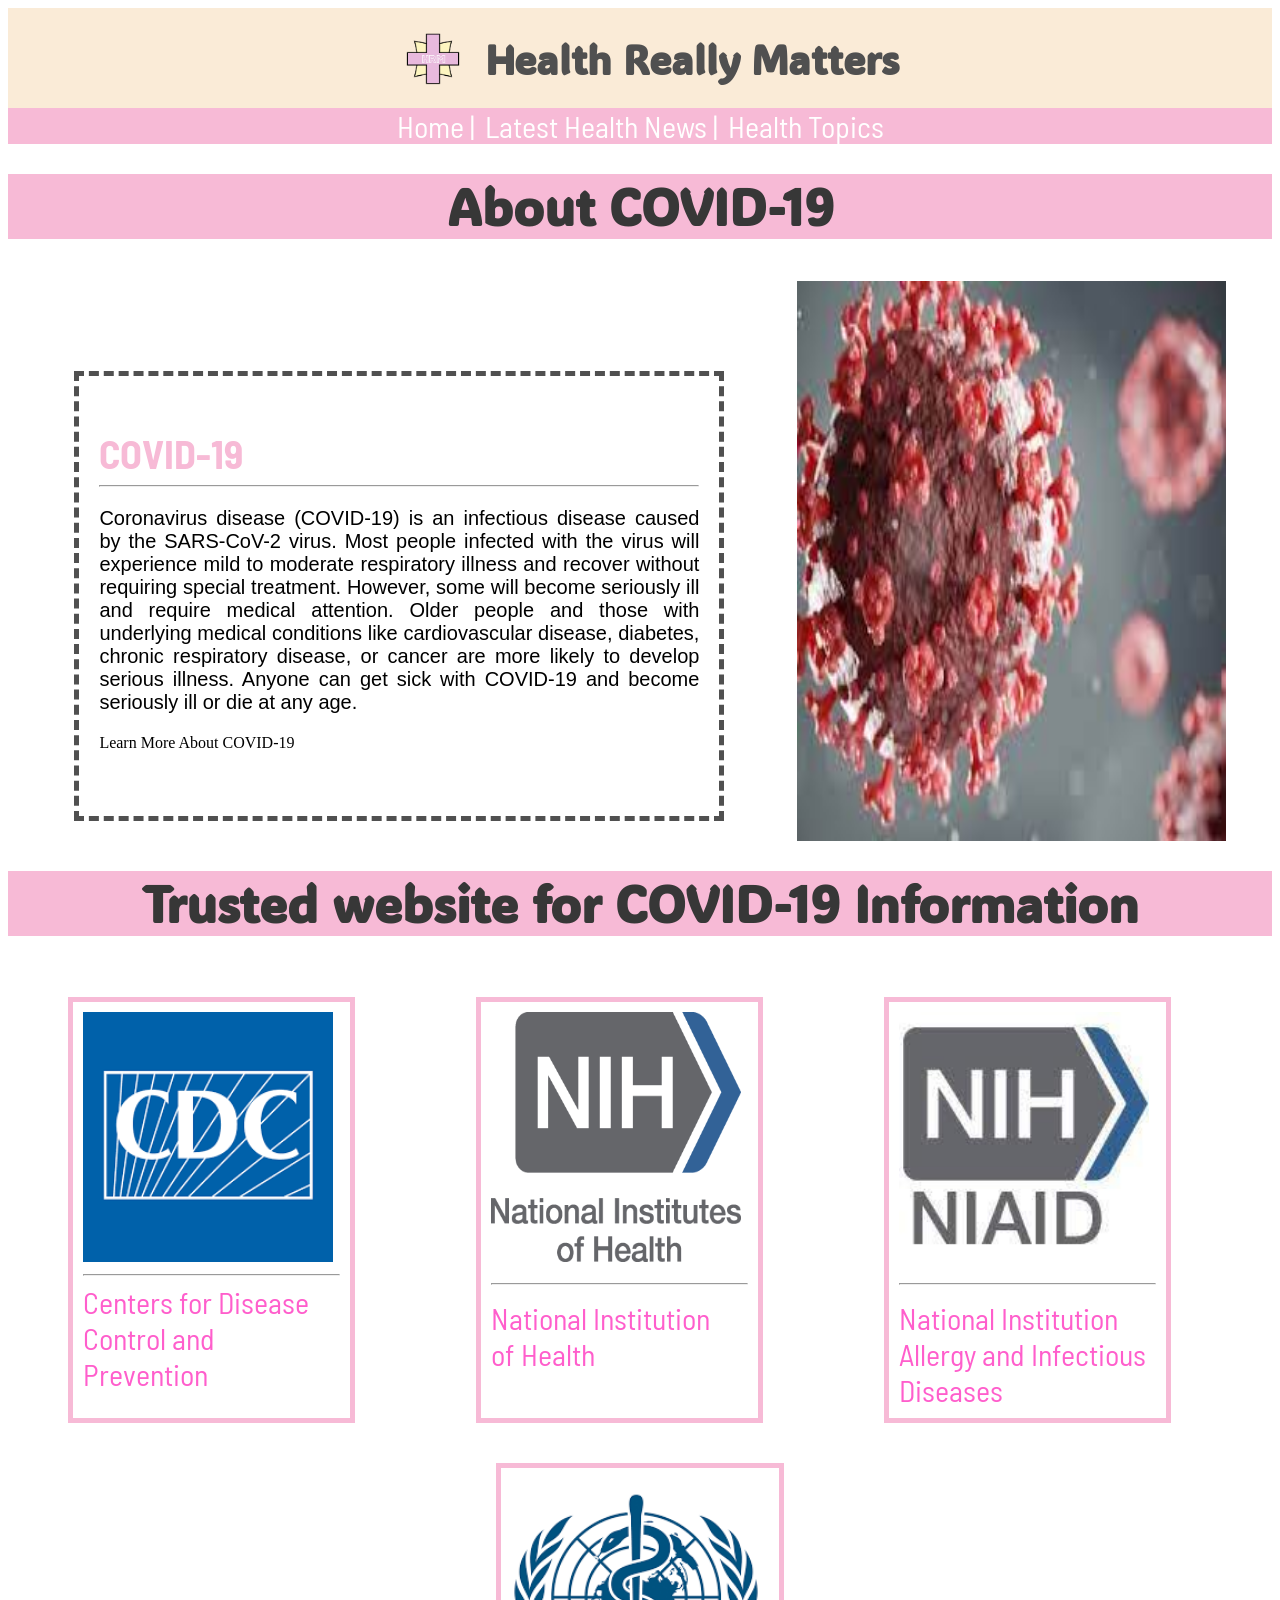
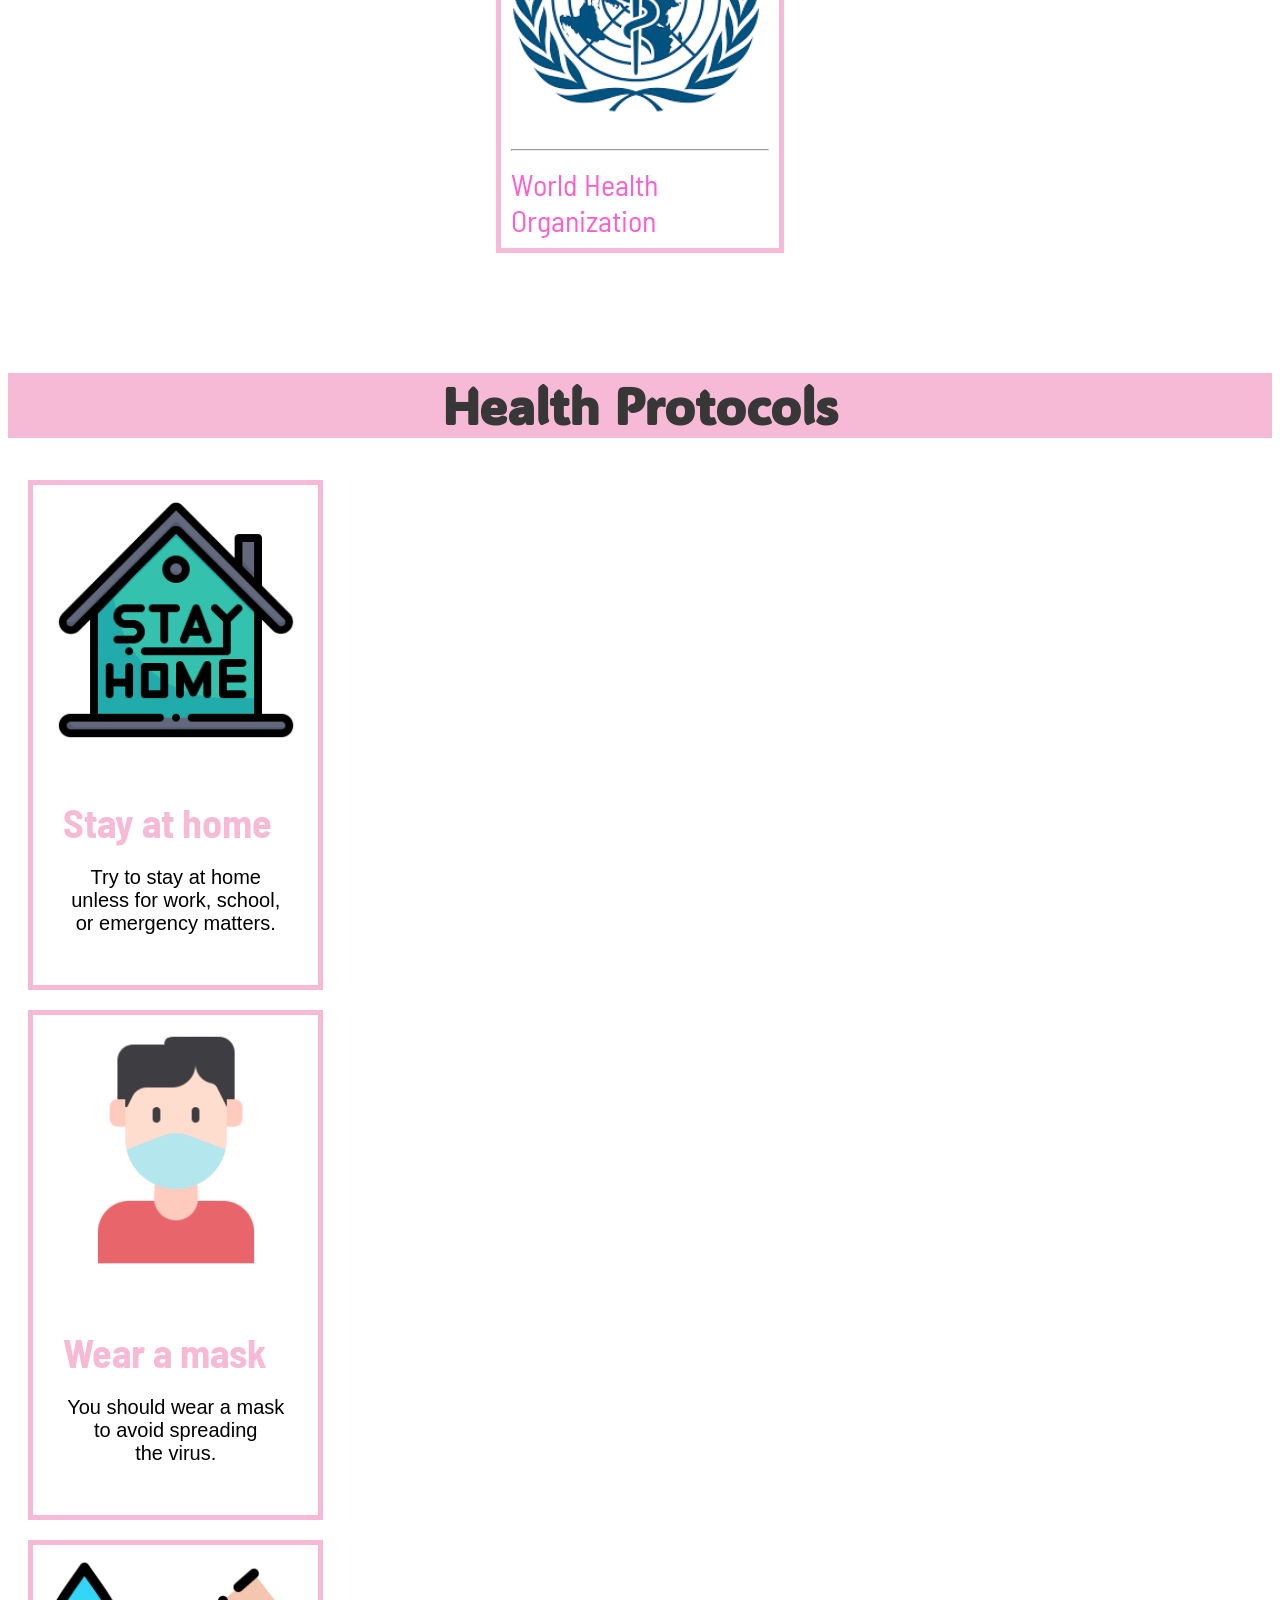
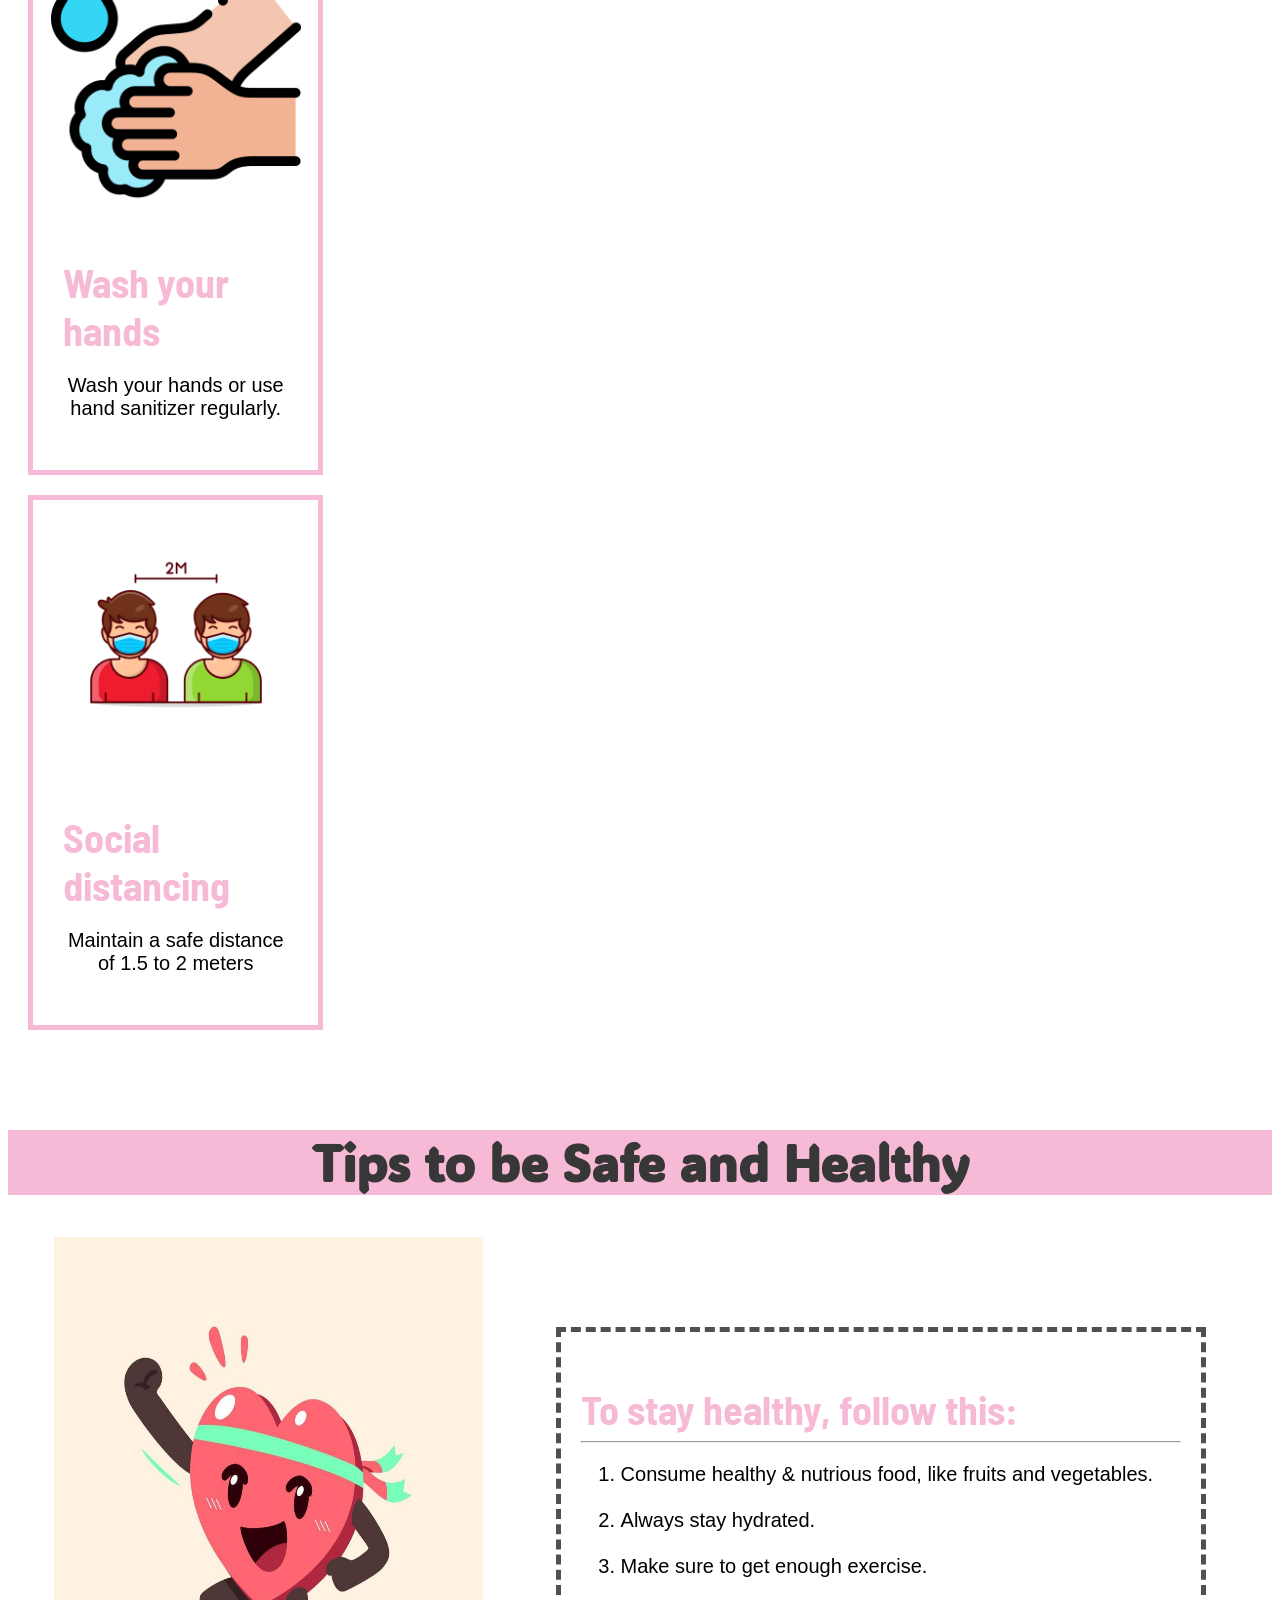
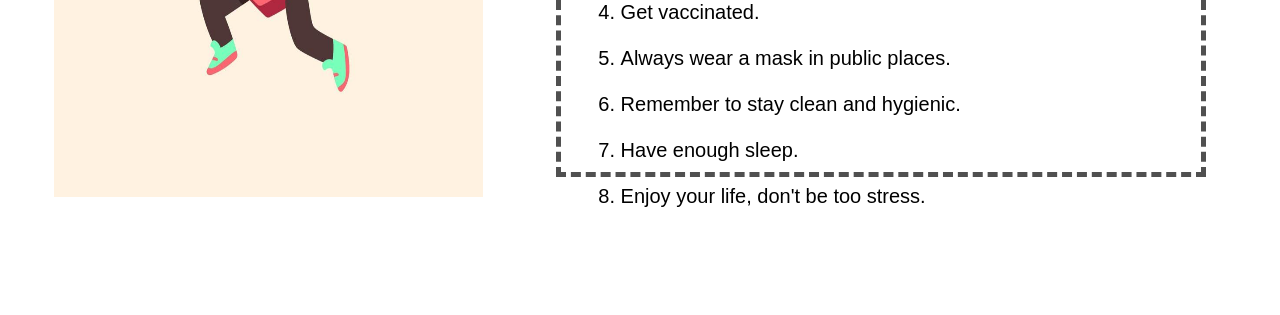
<file: info.html>
<!DOCTYPE html>
<html lang="en">
<head>
    <meta charset="UTF-8">
    <meta name="viewport" content="width=device-width, initial-scale=1.0">
    <title>Health Topics</title>
    <link rel='stylesheet' type='text/css' href='style.css'>
    <link rel="preconnect" href="https://fonts.googleapis.com">
    <link rel="preconnect" href="https://fonts.gstatic.com" crossorigin>
    <link href="https://fonts.googleapis.com/css2?family=ADLaM+Display&family=Barlow+Semi+Condensed&family=Edu+SA+Beginner:wght@500&family=Oswald&family=Pacifico&family=Tektur:wght@500&display=swap" rel="stylesheet">

</head>
<body>
    <header>
        <div class="flex2">
            <img src="asset/logo.png" alt="logo" height="100px" widht=auto>
            <h1 class="report-h">Health Really Matters</h1>
        </div>
        <nav class="nav-normal">
            <a href='index.html'>Home   |</a> 
                    <a href='latest.html'>Latest Health News   |</a>
                    <div class='dropdown'> 
                        <div> 
                            <a>Health Topics</a> 
                        </div> 
                        <div class='dropdown-content'> 
                            <ul> 
                                <li class='dropdown-item'> 
                                    <a class='dropdown-item' href='arr.html'>Arrhythmia</a> 
                                </li> 
                                <li class='dropdown-item'> 
                                    <a class='dropdown-item' href='info.html'>COVID-19</a> 
                                </li> 
                            </ul> 
                        </div> 
                    </div> 
        </nav>
    </header>
    <main>
        <section id="news">
            <h1 class="heading">About COVID-19</h1>
            <div class="flex">
                <div class="box">
                    <h1 class="slogan">COVID-19</h1>
                    <hr>
                    <p class="text left">
                        Coronavirus disease (COVID-19) is an infectious disease caused by the SARS-CoV-2 virus. 
                        Most people infected with the virus will experience mild to moderate respiratory illness 
                        and recover without requiring special treatment. However, some will become seriously ill 
                        and require medical attention. Older people and those with underlying medical conditions 
                        like cardiovascular disease, diabetes, chronic respiratory disease, or cancer are more 
                        likely to develop serious illness. Anyone can get sick with COVID-19 and become seriously 
                        ill or die at any age. 
                    </p>
                    <a href="https://www.who.int/health-topics/coronavirus#tab=tab_1" target="blank">Learn More About COVID-19</a>
                </div>   
                <img src="asset/covid.jpg" alt="covid" width="35%" height="auto"> 
            </div>
            <h1 class="heading">Trusted website for COVID-19 Information</h1>
            <div class="flex">
                <div class="indiv">
                    <img src="asset/cdc.png" alt="cdc" width="250px" height="250px">
                    <hr>
                    <a href="https://www.cdc.gov/coronavirus/2019-nCoV/index.html" target="blank" class="small">Centers for Disease <br>Control and Prevention</h1>
                </div>
                <div class="indiv">
                    <img src="asset/nih.png" alt="nih" width="250px" height="250px">
                    <hr>
                    <a href="https://covid19.nih.gov/" target="blank" class="small">National Institution <br>of Health</h1>
                </div>
                <div class="indiv">
                    <img src="asset/niaid.jpg" alt="niaid" width="250px" height="250px">
                    <hr>
                    <a href="https://www.niaid.nih.gov/diseases-conditions/coronaviruses" target="blank" class="small">National Institution <br>Allergy and Infectious <br>Diseases</h1>
                </div>
                <div class="indiv">
                    <img src="asset/who.png" alt="who" width="250px" height="250px">
                    <hr>
                    <a href="https://www.who.int/emergencies/diseases/novel-coronavirus-2019" target="blank" class="small">World Health <br>Organization</a>
                </div>
            </div>
        </section>
        <section id="protocols">
            <h1 class="heading">Health Protocols</h1>
            <div class="indiv flexc">
                <img src="asset/home.png" alt="who" width="250px" height="250px">
                <div>
                    <h1 class="slogan">Stay at home</h1>
                    <p class="text">
                        Try to stay at home unless for work, school,<br>or emergency matters.
                    </p>
                </div>
            </div>
            <div class="indiv flexc">
                <img src="asset/mask.png" alt="who" width="250px" height="250px">
                <div>
                    <h1 class="slogan">Wear a mask</h1>
                    <p class="text">
                        You should wear a mask to avoid spreading<br>the virus.
                    </p>
                </div>
            </div>
            <div class="indiv flexc">
                <img src="asset/hands.png" alt="who" width="250px" height="250px">
                <div>
                    <h1 class="slogan">Wash your hands</h1>
                    <p class="text">
                        Wash your hands or use hand sanitizer regularly.
                    </p>
                </div>
            </div>
            <div class="indiv flexc">
                <img src="asset/sodis.png" alt="who" width="250px" height="250px">
                <div>
                    <h1 class="slogan">Social distancing</h1>
                    <p class="text">
                        Maintain a safe distance of 1.5 to 2 meters
                    </p>
                </div>
            </div>
        </section>
        <section id="tips">
            <h1 class="heading">Tips to be Safe and Healthy</h1>
            <div class="flex">
                <img src="asset/healthy.jpg" alt="healthy" width="35%" height="auto">
                <div class="box">
                    <h1 class="slogan">To stay healthy, follow this:</h1>
                    <hr>
                    <ol type="1" class="text left">
                        <li>Consume healthy & nutrious food, like fruits and vegetables.</li>
                        <br>
                        <li>Always stay hydrated.</li>
                        <br>
                        <li>Make sure to get enough exercise.</li>
                        <br>
                        <li>Get vaccinated.</li>
                        <br>
                        <li>Always wear a mask in public places.</li>
                        <br>
                        <li>Remember to stay clean and hygienic.</li>
                        <br>
                        <li>Have enough sleep.</li>
                        <br>
                        <li>Enjoy your life, don't be too stress.</li>
                    </ol>
                </div>
            </div>
        </section>
    </main>
</body>
</html>
</file>
<file: style.css>
header{
    background-color:antiquewhite;
    text-align: center;
    margin:0
}
.main-h{
    width: 300px;
    padding:5px;
    top:5px;
}
.report-h{
    font-size:40px;
    margin:25px 0 0 0;
}
.flex2{
    display:flex;
    flex-wrap:wrap;
    justify-content:center;
}
.text2{
    font-size:20px;
    font-family:sans-serif;
    text-align:justify;
}
.text3{
    font-size:30px;
    font-family:Barlow Semi Condensed;
    text-align:center;
    margin-top:10px; 
}
.center{
    text-align:center;
    width:1000px;
    margin:50px 240px;
    
}
.center h1{
    font-size:100px;
    color:rgb(255, 94, 204);
    font-family:ADLaM Display;
    margin-bottom:0px;
}
header nav{
    background-color:rgb(247, 186, 214);
}
header h1{
    font-size:90px;
    font-family:ADLaM Display;
    color:rgb(80, 80, 80);
    margin-left:10px;
    margin-top:90px;
    margin-bottom:50px;
}
.nav-normal{
    display: flex;
    flex-wrap: wrap;
    justify-content:center;
}
.nav-normal a{
    text-decoration:none;
    color:white;
    font-size:30px;
    margin:0px 5px;
    font-family: Barlow Semi Condensed;
}
.nav-normal a:hover{
    text-decoration:none;
    color:white;
    font-size:30px;
    margin:0 5px;
    font-family: Barlow Semi Condensed;
    font-weight:bold;
}
.flex{
    display:flex;
    flex-wrap:wrap;
    justify-content:space-around;
}
main{
    text-align: center;
    padding-bottom: 10px;
}
main div{
    margin:20px;
    text-align:left;
}
.slogan{
    font-size:40px;
    color: rgb(247, 186, 214);
    font-family:Barlow Semi Condensed;
    margin-bottom:0px;
}
.text{
    font-size:20px;
    font-family:sans-serif;
    text-align: center;
}
.box{
    border:5px dashed rgb(80, 80, 80);
    padding:20px;
    height: 400px;
    width:600px;
    margin-top:90px;
}
.heading{
    margin-top:30px;
    font-size:50px;
    font-family:ADLaM Display;
    background-color:rgb(247, 186, 214);
    color:rgb(55, 55, 55);
}
section{
    margin-bottom:100px;
}
.small{
    font-size:30px;
    color: rgb(255, 94, 204);
    font-family:Barlow Semi Condensed;
    text-align:center;
}
.small:hover{
    font-size:30px;
    color: rgb(255, 94, 204);
    font-family:Barlow Semi Condensed;
    margin-bottom:0px;
    text-decoration: underline;
}
.link{
    text-decoration:none;
    color:rgb(255, 94, 204);
    font-size:20px;
    margin:2px;
}
.link:hover{
    text-decoration:none;
    color:rgb(255, 94, 204);
    font-size:20px;
    margin:2px;
    text-decoration:underline;
}
.indiv{
    border: 5px solid rgb(247, 186, 214);
    padding: 10px;
    width:21%;
}
.flexc{
    justify-content:center;
    display:flex;
    flex-wrap:wrap;
}
.left{
    text-align:justify;
}

.section-slider { 
    display: flex; 
    align-items: center; 
    justify-content: space-around; 
    margin-top: 30px; 
} 
.image-slider { 
    position: relative; 
    width: 640px; 
    height: 426px; 
} 
.slide { 
    width: 100%; 
    position: absolute; 
    clip-path: circle(0% at 0 50%);
} 
.slide img { 
    width: 100%; 
    border-radius: 15px; 
} 
.slide-text { 
    position: absolute; 
    bottom: 50px; 
    left: 30px; 
    background-color: rgba(220, 220, 220, 0.609); 
    padding: 15px ; 
    border-radius: 10px; 
}
.slide-text h2 { 
    font-size: 30px; 
    padding: 0; 
    margin: 0; 
} 
.slide-text p { 
    font-size: 15px; 
    padding: 0; 
    margin: 0; 
} 
.navigation { 
    position: absolute; 
    display: flex; 
    bottom: 30px; 
    left: 50%; 
    transform: translateX(-50%); 
} 
.slider-btn { 
    background-color: rgb(151, 151, 151); 
    width: 12px; 
    height: 12px; 
    border-radius: 50%; 
    cursor: pointer; 
    margin: 0 5px; 
}
.slide.active { 
    clip-path: circle(150% at 0 50%); 
    transition: 2s; 
    transition-property: clip-path; 
} 
.slider-btn.active { 
    background-color: rgb(38, 70, 83); 
}
footer {
    background-color:antiquewhite;
}

.center-footer {
    margin: 0 20px;
}

.main-footer {
    display: flex;
    flex-direction: column;
    justify-content: center;
    width: 100%;
}

.info-top {
    text-align: center;
    width: 100%;
    padding-top: 5px;
    color: rgb(80, 80, 80);
    font-size:20px;
    font-family:Barlow Semi Condensed;
}

.info-center {
    text-align: center;
    width: 100%;
    padding-top: 5px;
    color: rgb(80, 80, 80);
    font-family:Barlow Semi Condensed;
}

.social-media {
    display: flex;
    justify-content: center;
    background-color: rgb(247, 186, 214);
}
.fa-envelope {
    padding:10px;
    font-size: 30px;
    color: rgb(80, 80, 80);
    margin-top:2px;
}
.email{
    font-size:15px;
    font-family:Barlow Semi Condensed;
}
.news-img{
    height: 300px;
    width: auto;
    border-radius: 20px;
}
.news{
    display:flex;
    justify-content:space-around;
    margin:100px;
    background-color:rgb(233, 233, 233);
    border-radius: 20px;
    padding:10px;
}
.preview{
    width:800px;
}
.news-heading{
    font-size:40px;
    font-family:Barlow Semi Condensed;
    color:rgb(255, 94, 204);
    text-decoration:none;
}
.news-heading:hover{
    text-decoration:underline;
}
.dropdown-content { 
    display: none; 
    position: absolute; 
} 
.dropdown:hover .dropdown-content{ 
    display: flex; 
} 
.ul { 
    list-style-type: none; 
    padding: 0; 
    margin: 0; 
} 
.li { 
    text-align: left; 
    padding: 5px; 
    margin: 2px 0px; 
    background-color: wheat; 
    min-width: 160px; 
    box-shadow: 3px 3px gainsboro;
    border-radius: 5px; 
} 
.li:hover { 
    background-color: rgb(202, 169, 107); 
    cursor: pointer; 
}
.li:hover a{ 
    color: gainsboro; 
} 
a { 
    text-decoration: none; 
    color: black; 
}
.width-text{
    width:800px;
}
aside{
    border: 5px solid antiquewhite;
    border-radius:20px;
    width:200px;
    height:200px;
    padding:40px 10px;
}
aside a{
    font-size:30px;
    font-family:Barlow Semi Condensed;
    
}
.topic-head{
    font-size:50px;
    color:rgb(255, 94, 204);
    font-family:ADLaM Display;
}
.text4{
    font-size:30px;
    font-family:ADLaM Display;
}
.images{
    width:200px;
    height:200px;
}
.whatever{
    font-family: Barlow Semi Condensed;
}
@media (max-width:1200px){
    .center{
        margin:0;
    }
    .text2{
        font-size:4vw;
    }
    .center h1, .topic-head, .heading{
        font-size:7vw;
        font-family:ADLaM Display;
        margin-bottom:0px;
    }
    .text3{
        font-size:6vw;
    }
    .images{
        width:90px;
        height:90px;
    }
    .small{
        font-size:4vw;
    }
}
</file>
